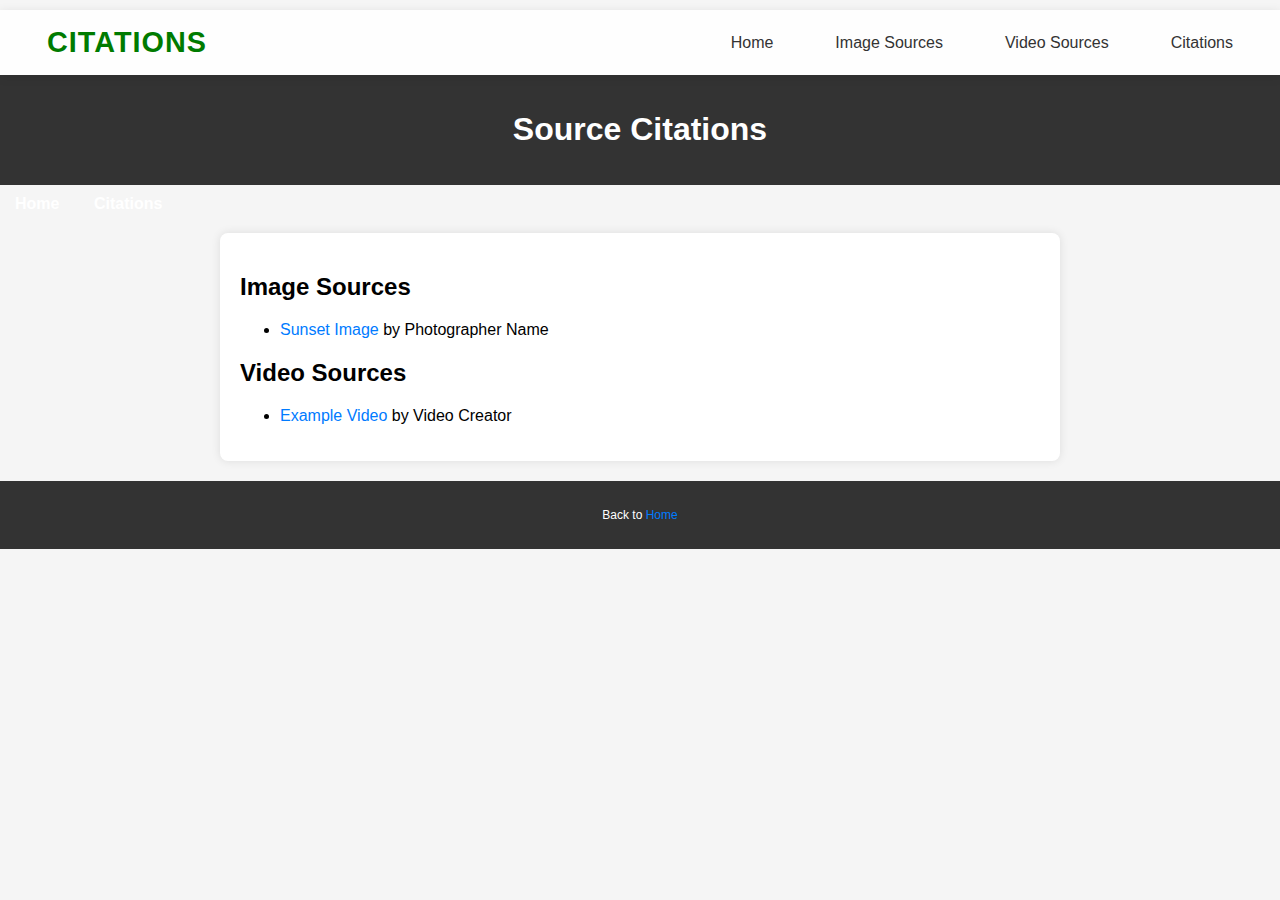
<file: citations.html>
<!DOCTYPE html>
<html lang="en">
<head>
    <meta charset="UTF-8">
    <meta name="viewport" content="width=device-width, initial-scale=1.0">
    <title>Source Citations</title>
    <link rel="stylesheet" href="citations-styles.css">
</head>
<!-- Sticky Navigation Menu -->
    <nav class="navbar">
        <a href="index.html" class="logo">CITATIONS</a>
        <div class="nav-links" id="navLinks">
            <a href="index.html">Home</a>
            <a href="#image-sources">Image Sources</a>
            <a href="#video-sources">Video Sources</a>
            <a href="citations.html">Citations</a>
        </div>
        <button class="mobile-menu-btn" onclick="toggleMenu()">☰</button>
    </nav>
<body>

    <header>
        <h1>Source Citations</h1>
    </header>

    <nav>
        <a href="index.html">Home</a>
        <a href="citations.html">Citations</a>
    </nav>

    <main>
        <section id="image-sources">
            <h2>Image Sources</h2>
            <ul>
                <li><a href="https://example.com/" target="_blank">Sunset Image</a> by Photographer Name</li>
            </ul>
        </section>

        <section id="video-sources">
            <h2>Video Sources</h2>
            <ul>
                <li><a href="https://example.com/" target="_blank">Example Video</a> by Video Creator</li>
            </ul>
        </section>
    </main>

    <footer>
        <p>Back to <a href="index.html">Home</a></p>
    </footer>

    <script>
        function toggleMenu() {
            const navLinks = document.getElementById("navLinks");
            navLinks.classList.toggle("active");
        }
    </script>

</body>
</html>
</file>
<file: citations-styles.css>
body {
    font-family: Arial, sans-serif;
    margin: 0;
    padding: 0;
    background-color: #f5f5f5;
}

header {
    background-color: #333;
    color: white;
    padding: 15px;
    text-align: center;
}

nav {
    margin-top: 10px;
}

/* Sticky Menu Styles */
.navbar {
    position: sticky;
    top: 0;
    display: flex;
    justify-content: space-between;
    align-items: center;
    padding: 1rem 2rem;
    background-color: rgba(255, 255, 255, 0.9);
    box-shadow: 0 2px 10px rgba(0, 0, 0, 0.1);
    z-index: 1000;
}

.nav-links {
    display: flex;
    gap: 2rem;
}

.nav-links a {
    color: #333;
    text-decoration: none;
    font-weight: 500;
    transition: color 0.3s ease;
}

.nav-links a:hover {
    color: #007b00;
}

nav a {
    color: white;
    margin: 0 15px;
    text-decoration: none;
    font-weight: bold;
}

a:visited {
    color: #7b7676; /* Light gray or any other light color */
}

a {
    color: #007bff; /* Default link color (blue) */
    text-decoration: none;
}

a:visited {
    color: #bbbbbb; /* Light gray for visited links */
}

a:hover {
    color: #ff8800; /* Change color on hover (orange) */
    text-decoration: underline;
}

a:active {
    color: #ff0000; /* Change color when clicked (red) */
}

main {
    max-width: 800px;
    margin: 20px auto;
    padding: 20px;
    background-color: white;
    box-shadow: 0px 0px 10px rgba(0, 0, 0, 0.1);
    border-radius: 8px;
}

.home {
    text-align: center;
}

figure {
    text-align: center;
}

img {
    max-width: 60%;
    height: auto;
    border-radius: 8px;
}

figcaption {
    font-size: 14px;
    margin-top: 5px;
}

.logo {
    font-size: 1.8rem;
    font-weight: bold;
    color: #007b00;
    text-decoration: none;
    letter-spacing: 1px;
}



.image-container {
    position: relative;
    display: inline-block;
    max-width: 60%;
    margin: 0 auto;
}

.image-overlay {
    position: absolute;
    top: 0;
    left: 0;
    width: 100%;
    height: 100%;
    background-color: rgba(0, 0, 0, 0.7);
    color: white;
    display: flex;
    justify-content: center;
    align-items: center;
    opacity: 0;
    transition: opacity 0.3s ease;
    border-radius: 8px;
}

.image-container:hover .image-overlay {
    opacity: 1;
}

.overlay-text {
    padding: 20px;
    text-align: center;
}

.overlay-text a {
    color: white;
    text-decoration: underline;
}

/* img selector */
.image-container img {
    max-width: 100%;
    height: auto;
    border-radius: 8px;
    display: block;
}

iframe {
    display: block;
    max-width: 100%;
    margin: 10px auto;
    align-items: center;
    border-radius: 8px;
}

footer {
    text-align: center;
    padding: 15px;
    background-color: #333;
    color: white;
    font-size: 12px;
    margin-top: 20px;
}

.mobile-menu-btn {
    display: none;
    background: none;
    border: none;
    font-size: 1.5rem;
    cursor: pointer;
    color: #333;
}

/* Responsive Design */
@media (max-width: 768px) {
    .nav-links {
        position: fixed;
        top: 70px;
        right: -100%;
        flex-direction: column;
        background: white;
        width: 70%;
        height: 100vh;
        padding: 2rem;
        box-shadow: -2px 0 5px rgba(0, 0, 0, 0.1);
        transition: right 0.3s ease;
        gap: 1rem;
    }
    .nav-links.active {
        right: 0;
    }
    .mobile-menu-btn {
        display: block;
    }
}
</file>
